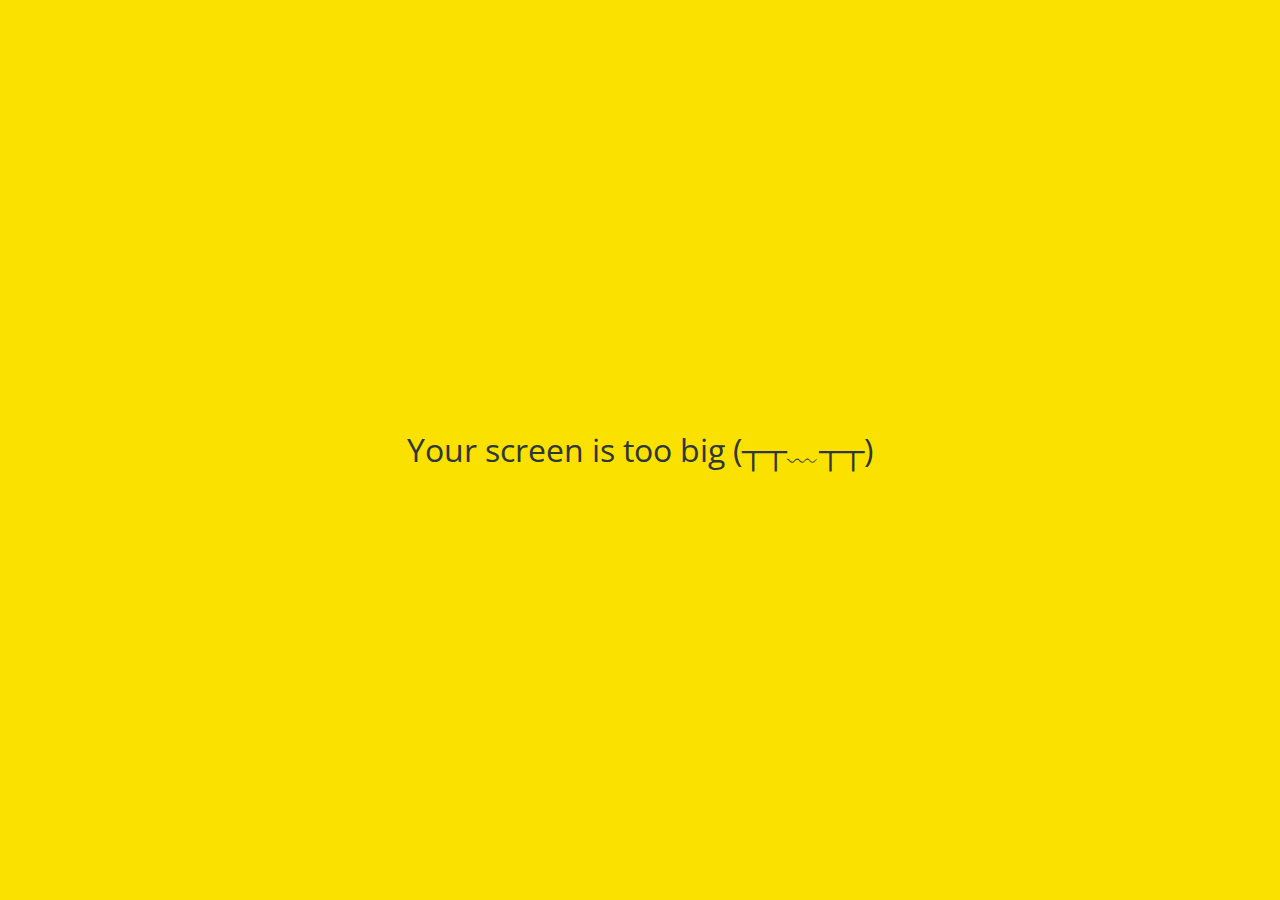
<file: index.html>
<!DOCTYPE html>
<html lang="ko">
  <head>
    <meta charset="UTF-8" />
    <meta http-equiv="X-UA-Compatible" content="IE=edge" />
    <meta name="viewport" content="width=device-width, initial-scale=1.0" />
    <link rel="stylesheet" href="css/styles.css" />
    <title>Welcome to Kokoa Clone</title>
  </head>
  <body>
    <div class="status-bar">
      <div class="status-bar__column">
        <span>No Sevice</span>
        <i class="fas fa-wifi"></i>
      </div>
      <div class="status-bar__column">
        <span>18:43</span>
      </div>
      <div class="status-bar__column">
        <span>110%</span>
        <i class="fas fa-battery-three-quarters fa-lg"></i>
        <i class="fas fa-bolt fa-lg"></i>
      </div>
    </div>
    <header class="Welcome-header">
      <h1 class="Welcome-header__title">Welcome to Kokoa Clone</h1>
      <p class="Welcome-header__text">
        If you have a Kokoa Account, log in with your email or phone number
      </p>
    </header>
    <form id="login-form" action="friends.html" method="get">
      <input name="username" type="text" placeholder="Email or phone number" />
      <input name="password" type="password" placeholder="Password" />
      <input type="submit" value="Log In" />
      <input type="submit" value="Sign Up" />
      <a href="#">Find Kokoa Account or Password</a>
    </form>
    <div id="no-mobile">
      <span>Your screen is too big (┬┬﹏┬┬)</span>
    </div>
    <link
      rel="stylesheet"
      href="https://use.fontawesome.com/releases/v5.15.4/css/all.css"
      integrity="sha384-DyZ88mC6Up2uqS4h/KRgHuoeGwBcD4Ng9SiP4dIRy0EXTlnuz47vAwmeGwVChigm"
      crossorigin="anonymous"
    />
  </body>
</html>
</file>
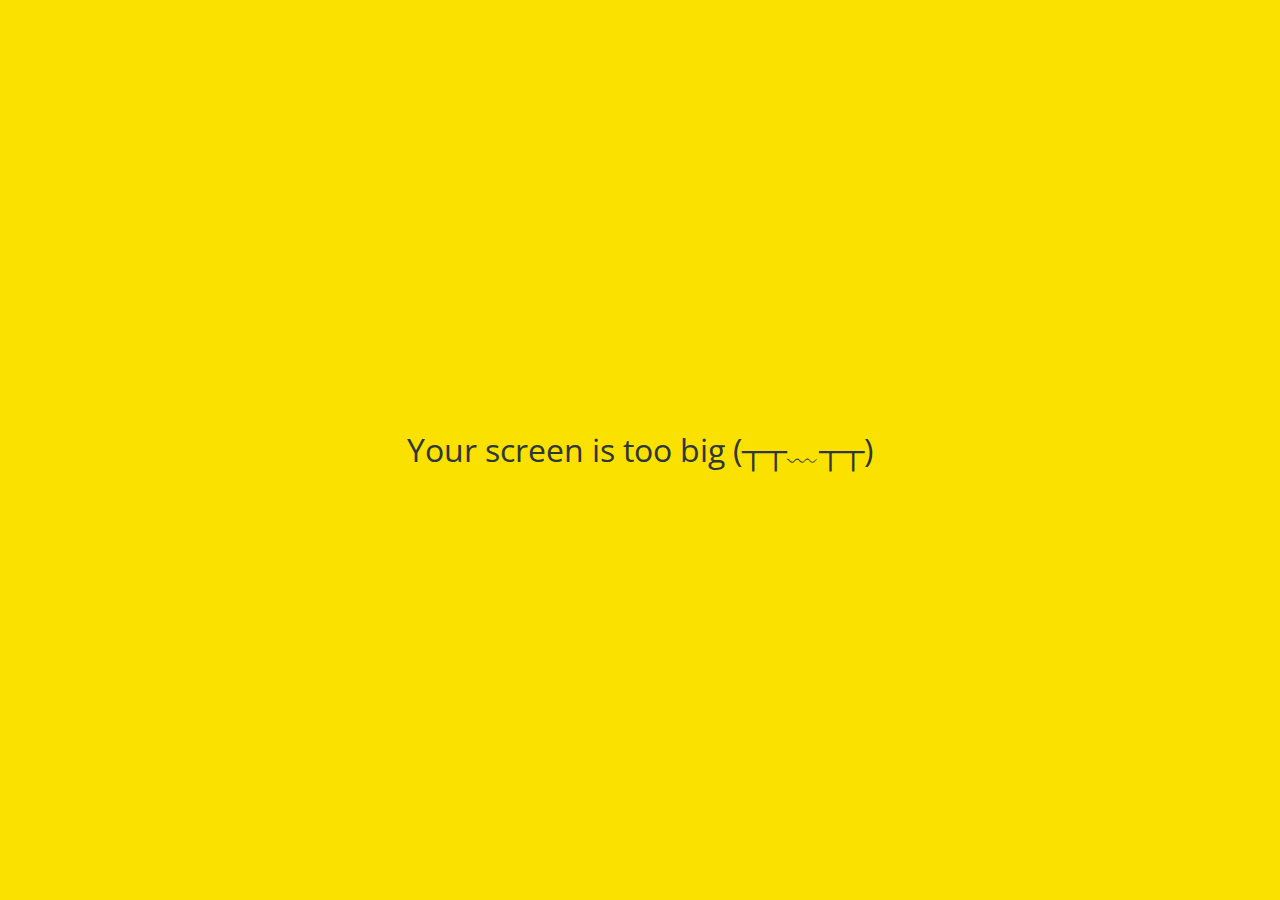
<file: chats.html>
<!DOCTYPE html>
<html lang="ko">
  <head>
    <meta charset="UTF-8" />
    <meta http-equiv="X-UA-Compatible" content="IE=edge" />
    <meta name="viewport" content="width=device-width, initial-scale=1.0" />
    <link rel="stylesheet" href="css/styles.css" />
    <title>Chats - Kokoa Clone</title>
  </head>
  <body>
    <div class="status-bar">
      <div class="status-bar__column">
        <span>No Sevice</span>
        <i class="fas fa-wifi"></i>
      </div>
      <div class="status-bar__column">
        <span>18:43</span>
      </div>
      <div class="status-bar__column">
        <span>110%</span>
        <i class="fas fa-battery-three-quarters fa-lg"></i>
        <i class="fas fa-bolt fa-lg"></i>
      </div>
    </div>
    <header class="screen-header">
      <h1 class="screen-header__title">Chats</h1>
      <div class="screen-header__icons">
        <span><i class="fas fa-search fa-lg"></i></span>
        <span><i class="far fa-comment-dots fa-lg"></i></span>
        <span><i class="fas fa-music fa-lg"></i></span>
        <span><i class="fas fa-cog fa-lg"></i></span>
      </div>
    </header>
    <main class="main-screen">
      <a href="chat.html">
        <div class="user-component">
          <div class="user-component__column">
            <img
              src="images/user-img.jpg"
              class="user-component__avatar user-component__avatar"
            />
            <div class="user-component__text">
              <h4 class="user-component__title">Sang</h4>
              <h6 class="user-component__subtitle">
                Please check My Kokoa Account Info
              </h6>
            </div>
          </div>
          <div class="user-component__column">
            <span class="user-component__time">21:22</span>
            <div class="badge">1</div>
          </div>
        </div>
      </a>
    </main>
    <nav class="nav">
      <ul class="nav__list">
        <li class="nav__btn">
          <a class="nav__link" href="friends.html"
            ><i class="far fa-user fa-2x"></i
          ></a>
        </li>
        <li class="nav__btn">
          <a class="nav__link" href="chats.html">
            <span class="nav__notification badge">1</span>
            <i class="fas fa-comment fa-2x"></i>
          </a>
        </li>
        <li class="nav__btn">
          <a class="nav__link" href="find.html"
            ><i class="fas fa-search fa-2x"></i
          ></a>
        </li>
        <li class="nav__btn">
          <a class="nav__link" href="more.html"
            ><span class="notice nav__notice"></span
            ><i class="fas fa-ellipsis-h fa-2x"></i
          ></a>
        </li>
      </ul>
    </nav>
    <div id="no-mobile">
      <span>Your screen is too big (┬┬﹏┬┬)</span>
    </div>
    <link
      rel="stylesheet"
      href="https://use.fontawesome.com/releases/v5.15.4/css/all.css"
      integrity="sha384-DyZ88mC6Up2uqS4h/KRgHuoeGwBcD4Ng9SiP4dIRy0EXTlnuz47vAwmeGwVChigm"
      crossorigin="anonymous"
    />
  </body>
</html>
</file>
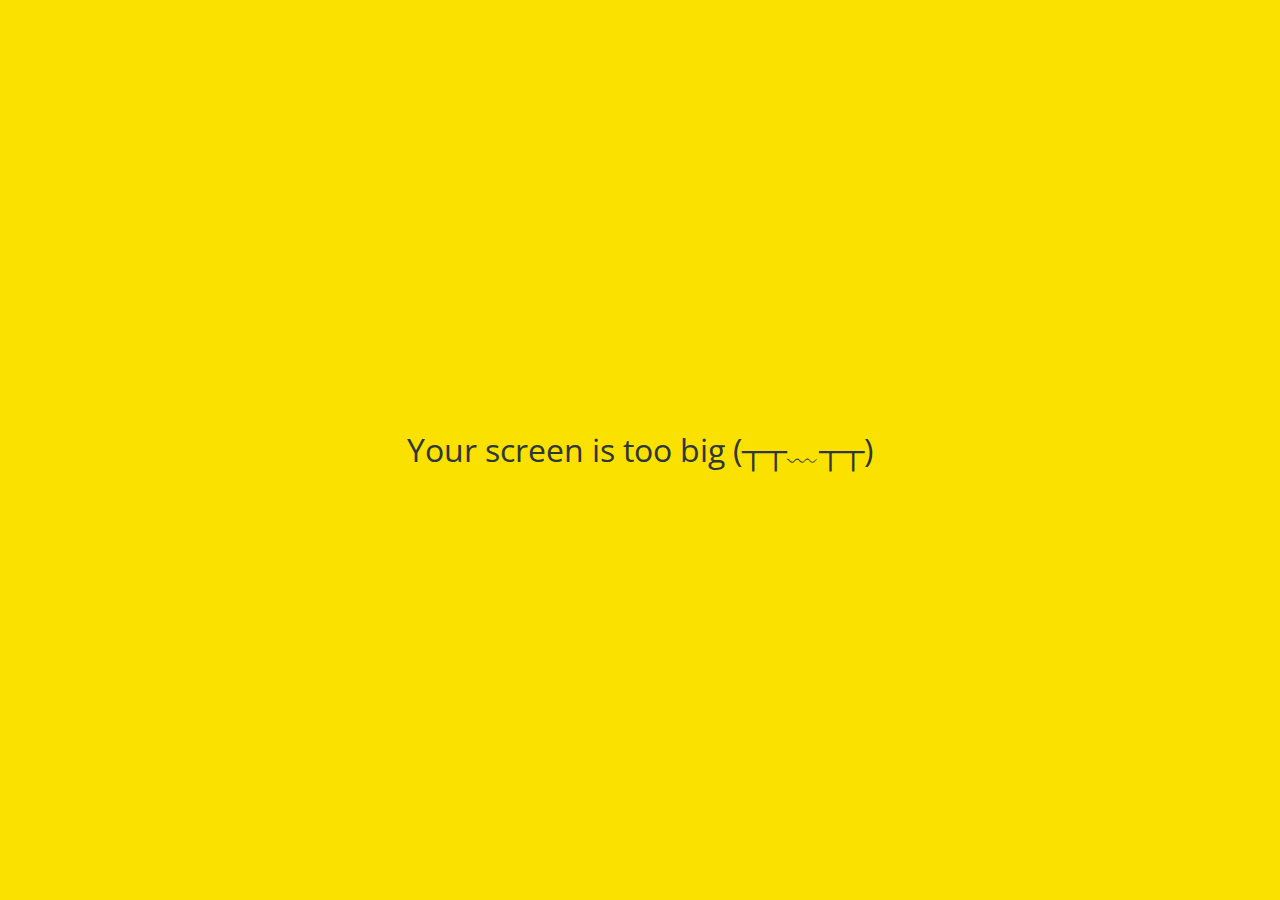
<file: find.html>
<!DOCTYPE html>
<html lang="ko">
  <head>
    <meta charset="UTF-8" />
    <meta http-equiv="X-UA-Compatible" content="IE=edge" />
    <meta name="viewport" content="width=device-width, initial-scale=1.0" />
    <link rel="stylesheet" href="css/styles.css" />
    <title>Find - Kokoa Clone</title>
  </head>
  <body>
    <div class="status-bar">
      <div class="status-bar__column">
        <span>No Sevice</span>
        <i class="fas fa-wifi"></i>
      </div>
      <div class="status-bar__column">
        <span>18:43</span>
      </div>
      <div class="status-bar__column">
        <span>110%</span>
        <i class="fas fa-battery-three-quarters fa-lg"></i>
        <i class="fas fa-bolt fa-lg"></i>
      </div>
    </div>
    <header class="screen-header">
      <h1 class="screen-header__title">Find</h1>
      <div class="screen-header__icons">
        <span><i class="fas fa-search fa-lg"></i></span>
        <span><i class="fas fa-cog fa-lg"></i><span class="notice find__notice"></span>
      </div>
    </header>
    <main class="main-screen">
      <div class="icon-raw">
        <div class="icon-raw__icon">
          <i class="fas fa-qrcode"></i>
          <span>QR Code</span>
        </div>
        <div class="icon-raw__icon">
          <i class="far fa-address-book"></i>
          <span>Add by Contacts</span>
        </div>
        <div class="icon-raw__icon">
          <i class="fas fa-fingerprint"></i>
          <span>Add by ID</span>
        </div>
        <div class="icon-raw__icon">
          <i class="far fa-envelope"></i>
          <span>Invite</span>
        </div>
      </div>
      <div class="recommended-friends">
        <h6 class="recommended-friends__title">Recommended Friends</h6>
        <span>You have no recommended friends.</span>
      </div>
      <div class="open-chat">
        <div class="open-chat__header">
        <h6>Open Chat</h6>
        <span>Go to Openchat Home
        <i class="fas fa-chevron-right fa-xs"></i></span>
      </div>
        <div class="open-post">
          <div class="open-post__column">
            <h5 class="open-post__title">#BTS</h5>
            <h6 class="open-post__hashtags">#bts#army#friends</h6>
            <div class="open-post__members">
              <img src="images/user-img.jpg" />
              <span class="open-post__members-count">802 members</span>
              <div class="divider"></div>
              <span class="open-post__members-status">Active</span>
            </div>
          </div>
          <div class="open-post__column">
            <div class="open-post__photo">
              <img src="images/user-img.jpg">
              <div class="open-post__heart-count"><i class="fas fa-heart fa-xs"></i><span>326</span></div>

            </div>
          </div>
        </div>
      </div>
    </main>
    <nav class="nav">
      <ul class="nav__list">
        <li class="nav__btn">
          <a class="nav__link" href="friends.html"
            ><i class="far fa-user fa-2x"></i
          ></a>
        </li>
        <li class="nav__btn">
          <a class="nav__link" href="chats.html"
            ><span class="nav__notification badge">1</span
            ><i class="far fa-comment fa-2x"></i
          ></a>
        </li>
        <li class="nav__btn">
          <a class="nav__link" href="find.html"
            ><i class="fas fa-search fa-2x"></i
          ></a>
        </li>
        <li class="nav__btn">
          <a class="nav__link" href="more.html"
            ><span class="nav__notice notice"></span
            ><i class="fas fa-ellipsis-h fa-2x"></i
          ></a>
        </li>
      </ul>
    </nav>
    <div id="no-mobile">
      <span>Your screen is too big (┬┬﹏┬┬)</span>
    </div>
    <link
      rel="stylesheet"
      href="https://use.fontawesome.com/releases/v5.15.4/css/all.css"
      integrity="sha384-DyZ88mC6Up2uqS4h/KRgHuoeGwBcD4Ng9SiP4dIRy0EXTlnuz47vAwmeGwVChigm"
      crossorigin="anonymous"
    />
  </body>
</html>
</file>
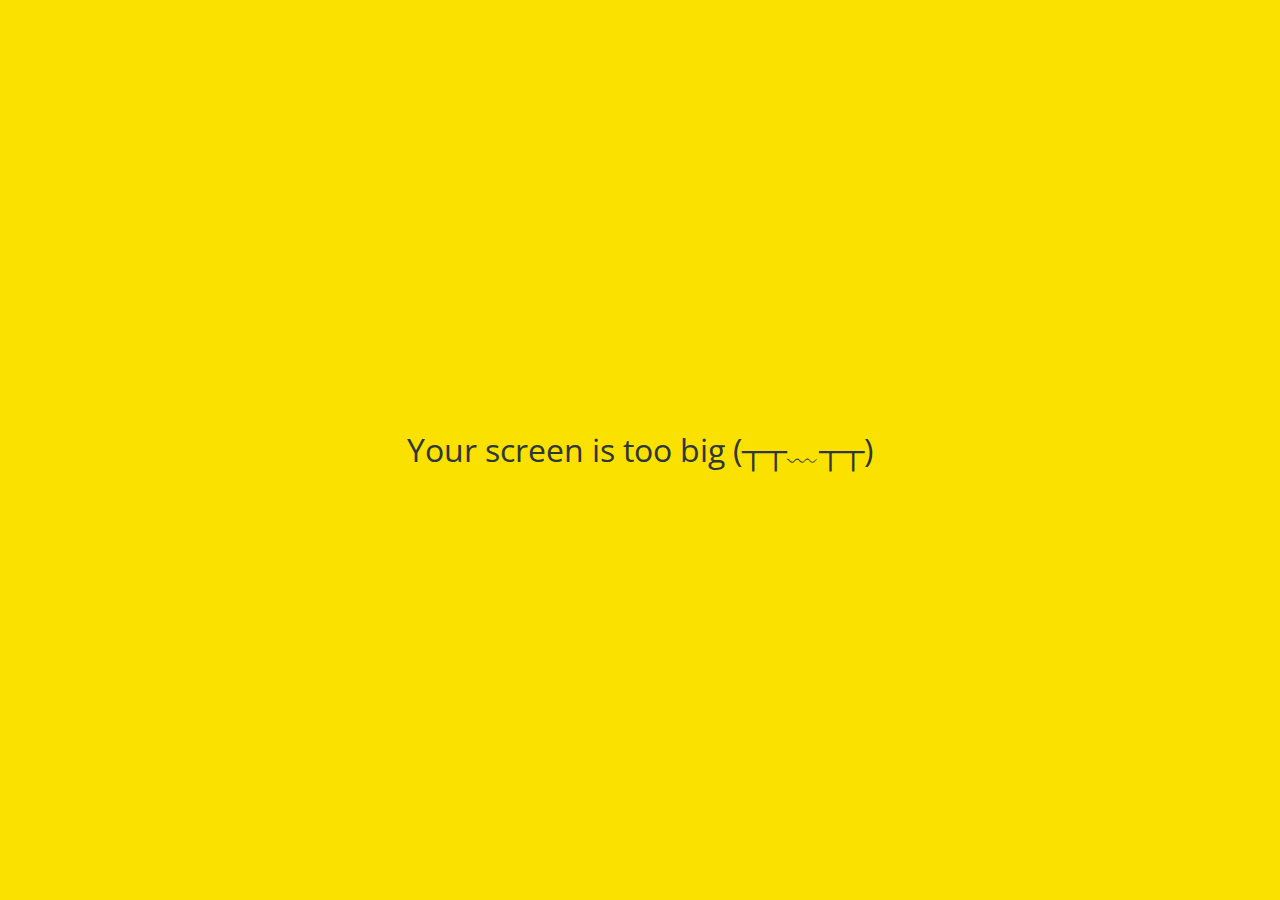
<file: friends.html>
<!DOCTYPE html>
<html lang="ko">
  <head>
    <meta charset="UTF-8" />
    <meta http-equiv="X-UA-Compatible" content="IE=edge" />
    <meta name="viewport" content="width=device-width, initial-scale=1.0" />
    <link rel="stylesheet" href="css/styles.css" />
    <title>friends - Kokoa Clone</title>
  </head>
  <body>
    <div class="status-bar">
      <div class="status-bar__column">
        <span>No Sevice</span>
        <i class="fas fa-wifi"></i>
      </div>
      <div class="status-bar__column">
        <span>18:43</span>
      </div>
      <div class="status-bar__column">
        <span>110%</span>
        <i class="fas fa-battery-three-quarters fa-lg"></i>
        <i class="fas fa-bolt fa-lg"></i>
      </div>
    </div>
    <header class="screen-header">
      <h1 class="screen-header__title">Friends</h1>
      <div class="screen-header__icons">
        <span><i class="fas fa-search fa-lg"></i></span>
        <span><i class="fas fa-music fa-lg"></i></span>
        <span><i class="fas fa-cog fa-lg"></i></span>
      </div>
    </header>
    <a id="friends-display-link" href="#">
      <!--모든 화면 중 유일하게 frieds화면에만 있으므로 id속성자를 사용-->
      <i class="fas fa-info-circle"></i>Friends`Names Display
      <i class="fas fa-chevron-right fa-sm"></i>
    </a>
    <main class="friends-screen">
      <div class="user-component">
        <div class="user-component__column">
          <img
            src="images/user-img.jpg"
            alt=""
            class="user-component__avatar user-component__avatar--xl"
          />
          <div class="user-component__text">
            <h4 class="user-component__title">Sang</h4>
            <!--<h6 class="user-component__subtitle">this title whatever</h6>-->
          </div>
        </div>
        <div class="user-component__column"></div>
      </div>
      <div class="friends-screen__channel">
        <div class="friends-screen__channel-header">
          <span>Channel</span>
          <i class="fas fa-chevron-up fa-sm"></i>
        </div>
        <div class="user-component">
          <div class="user-component__column">
            <img
              src="images/user-img.jpg"
              class="user-component__avatar user-component__avatar--sm"
            />
            <div class="user-component__text">
              <h4 class="user-component__title user-component__title--not-bold">
                Channel
              </h4>
            </div>
          </div>
          <div class="user-component__column">
            <div>
              <span>2</span>
              <i class="fas fa-chevron-right fa-sm"></i>
            </div>
          </div>
        </div>
      </div>
    </main>
    <nav class="nav">
      <ul class="nav__list">
        <li class="nav__btn">
          <a class="nav__link" href="friends.html"
            ><i class="fas fa-user fa-2x"></i
          ></a>
        </li>
        <li class="nav__btn">
          <a class="nav__link" href="chats.html"
            ><span class="nav__notification badge">1</span
            ><i class="far fa-comment fa-2x"></i
          ></a>
        </li>
        <li class="nav__btn">
          <a class="nav__link" href="find.html"
            ><i class="fas fa-search fa-2x"></i
          ></a>
        </li>
        <li class="nav__btn">
          <a class="nav__link" href="more.html"
            ><span class="nav__notice"></span
            ><i class="fas fa-ellipsis-h fa-2x"></i
          ></a>
        </li>
      </ul>
    </nav>
    <div id="splash-screen">
      <i class="fas fa-comment fa-2x"></i>
    </div>
    <div id="no-mobile">
      <span>Your screen is too big (┬┬﹏┬┬)</span>
    </div>
    <link
      rel="stylesheet"
      href="https://use.fontawesome.com/releases/v5.15.4/css/all.css"
      integrity="sha384-DyZ88mC6Up2uqS4h/KRgHuoeGwBcD4Ng9SiP4dIRy0EXTlnuz47vAwmeGwVChigm"
      crossorigin="anonymous"
    />
  </body>
</html>
</file>
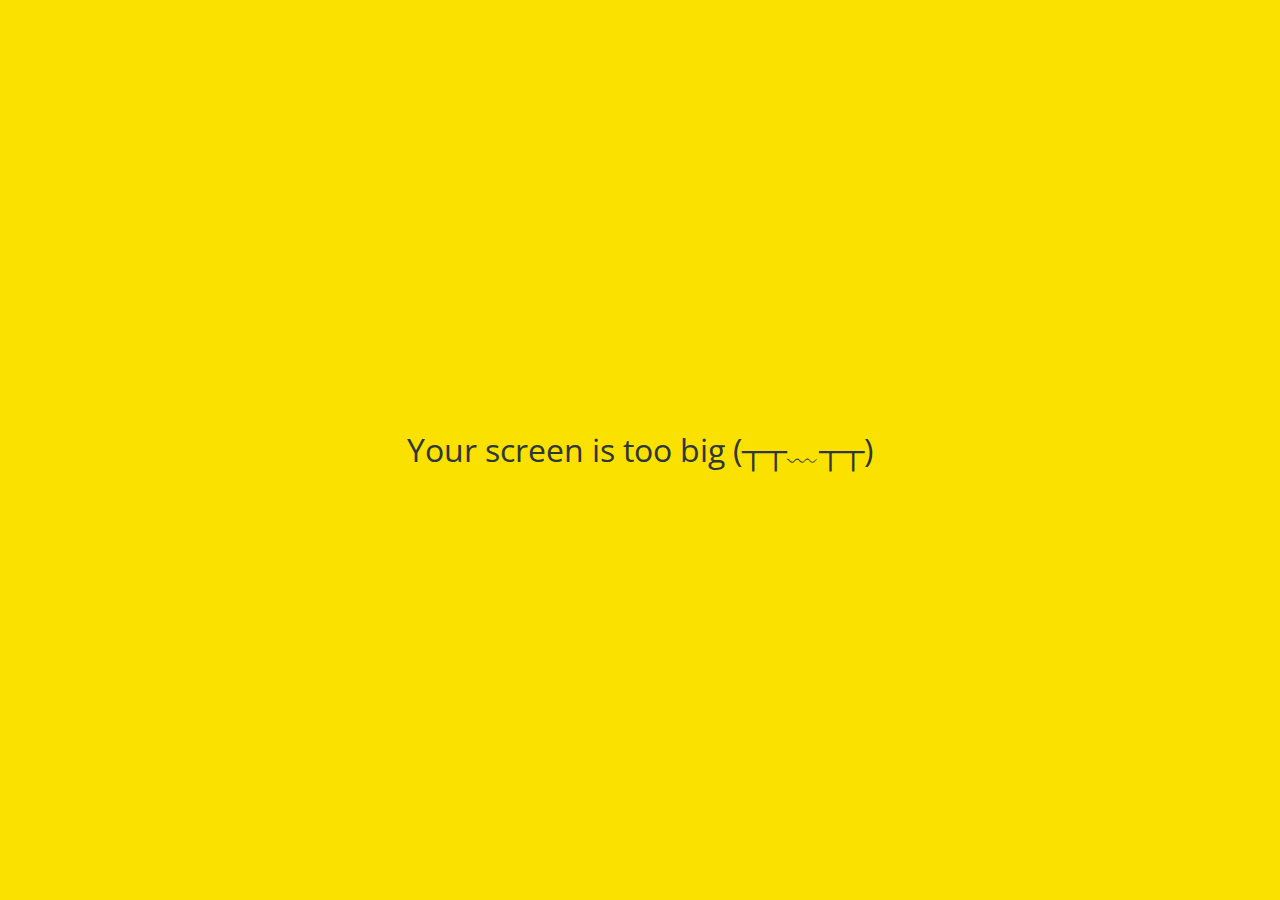
<file: more.html>
<!DOCTYPE html>
<html lang="ko">
  <head>
    <meta charset="UTF-8" />
    <meta http-equiv="X-UA-Compatible" content="IE=edge" />
    <meta name="viewport" content="width=device-width, initial-scale=1.0" />
    <link rel="stylesheet" href="css/styles.css" />
    <title>More - Kokoa Clone</title>
  </head>
  <body>
    <div class="status-bar">
      <div class="status-bar__column">
        <span>No Sevice</span>
        <i class="fas fa-wifi"></i>
      </div>
      <div class="status-bar__column">
        <span>18:43</span>
      </div>
      <div class="status-bar__column">
        <span>110%</span>
        <i class="fas fa-battery-three-quarters fa-lg"></i>
        <i class="fas fa-bolt fa-lg"></i>
      </div>
    </div>
    <header class="screen-header">
      <h1 class="screen-header__title">More</h1>
      <div class="screen-header__icons">
        <span><i class="fas fa-search fa-lg"></i></span>
        <span><i class="fas fa-music fa-lg"></i></span>
        <span><a href="settings.html"><i class="fas fa-cog fa-lg"></i><span class="notice more__notice"></a></span>
      </div>
    </header>
    <main class="main-screen more-screen">
      <div class="user-component ">
        <div class="user-component__column">
          <img
            src="images/user-img.jpg"
            class="user-component__avatar"
          />
          <div class="user-component__text">
            <h4 class="user-component__title">Sang</h4>
            <h6 class="user-component__subtitle">
              +1 789-123-1234
              <span><i class="fas fa-exclamation-circle"></i></span>
            </h6>
          </div>
        </div>
        <div class="user-component__column">
          <i class="far fa-comment-alt fa-2x"></i>
        </div>
      </div>
      <div class="icon-raw">
        <div class="icon-raw__icon">
          <i class="far fa-calendar-check"></i>
          <span>Calendar</span>
        </div>
        <div class="icon-raw__icon">
          <i class="fas fa-archive"></i>
          <span>Talk Drive</span>
        </div>
        <div class="icon-raw__icon">
          <i class="far fa-meh-blank"></i>
          <span>Emoticons</span>
        </div>
        <div class="icon-raw__icon">
          <i class="fas fa-brush"></i>
          <span>Themes</span>
        </div>
      </div>
      <div class="icon-raw">
        <div class="icon-raw__icon">
          <i class="fas fa-file-invoice-dollar"></i>
          <span>Account</span>
        </div>
        <div class="icon-raw__icon">
          <i class="far fa-comments"></i>
          <span>Openchat</span>
        </div>
        <div class="icon-raw__icon">
          <span></span>
        </div>
        <div class="icon-raw__icon">
          <span></span>
        </div>
      </div>
      <div class="more-suggestions">
        <h4 class="more-suggestions__title">Suggestions</h4>
        <div class="more-suggestions__icons">
          <div class="more-suggestions__icon">
            <div class="more-suggestions__icon-image">
              <i class="fas fa-quote-right"></i>
            </div>
            <span class="more-suggestions__icon-text">Kokoa Story</span>
          </div>
        </div>
      </div>
    </main>
    <nav class="nav">
      <ul class="nav__list">
        <li class="nav__btn">
          <a class="nav__link" href="friends.html"
            ><i class="far fa-user fa-2x"></i
          ></a>
        </li>
        <li class="nav__btn">
          <a class="nav__link" href="chats.html"
            ><i class="fas fa-comment fa-2x"></i
          ></a>
        </li>
        <li class="nav__btn">
          <a class="nav__link" href="find.html"
            ><i class="fas fa-search fa-2x"></i
          ></a>
        </li>
        <li class="nav__btn">
          <a class="nav__link" href="more.html"
            ><span class="notice nav__notice"></span
            ><i class="fas fa-ellipsis-h fa-2x"></i
          ></a>
        </li>
      </ul>
    </nav>
    <div id="no-mobile">
      <span>Your screen is too big (┬┬﹏┬┬)</span>
    </div>
    <link
      rel="stylesheet"
      href="https://use.fontawesome.com/releases/v5.15.4/css/all.css"
      integrity="sha384-DyZ88mC6Up2uqS4h/KRgHuoeGwBcD4Ng9SiP4dIRy0EXTlnuz47vAwmeGwVChigm"
      crossorigin="anonymous"
    />
  </body>
</html>
</file>
<file: css/styles.css>
@import url("https://fonts.googleapis.com/css2?family=Open+Sans:wght@400;600&display=swap");

@import "reset.css";
@import "variables.css";

/* Components */
@import "components/status-bar.css";
@import "components/nav-bar.css";
@import "components/user-component.css";
@import "components/badge.css";
@import "components/point.css";
@import "components/icon-raw.css";
@import "components/alt-screen-header.css";
@import "components/screen-header.css";
@import "components/no-mobile.css";

/* Screens */
@import "screens/login.css";
@import "screens/friends.css";
@import "screens/find.css";
@import "screens/more.css";
@import "screens/settings.css";
@import "screens/chat.css";

body {
  color: #2e363e;
  font-family: "Open Sans", sans-serif;
  padding-top: 15px;
}

.main-screen {
  padding: 0px var(--horizontal-space);
  border-collapse: separate;
}
</file>
